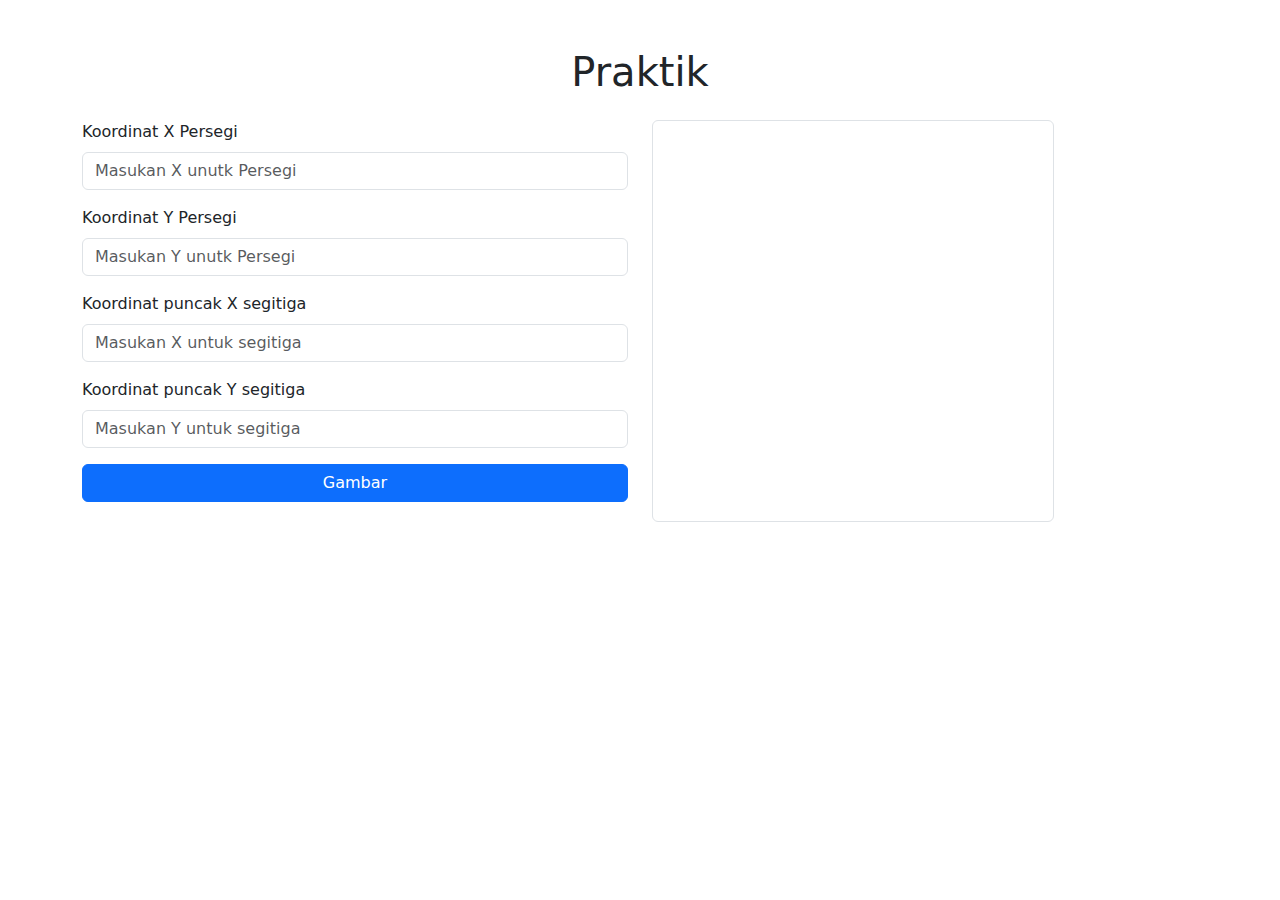
<file: Pertemuan 12/tugas.html>
<!DOCTYPE html>
<html lang="en">
<head>
    <meta charset="UTF-8">
    <meta name="viewport" content="width=device-width, initial-scale=1.0">
    <link href="https://cdn.jsdelivr.net/npm/bootstrap@5.3.3/dist/css/bootstrap.min.css" rel="stylesheet" integrity="sha384-QWTKZyjpPEjISv5WaRU9OFeRpok6YctnYmDr5pNlyT2bRjXh0JMhjY6hW+ALEwIH" crossorigin="anonymous">
    <title>Document</title>
</head>
<body>
    <div class="container mt-5">
        <h1 class="text-center mb-4">Praktik</h1>
        <div class="row">
            <div class="col-md-6">
                <form action="" id="coordinateForm">
                    <div class="mb-3">
                        <label for="rectX" class="form-label">Koordinat X Persegi</label>
                        <input type="number" class="form-control" id="rectX"  name="rectX"
                        placeholder="Masukan X unutk Persegi" required>
                    </div>
                    <div class="mb-3">
                        <label for="rectY" class="form-label">Koordinat Y Persegi</label>
                        <input type="number" class="form-control" id="rectY"  name="rectY"
                        placeholder="Masukan Y unutk Persegi" required>
                    </div>
                    <div class="mb-3">
                        <label for="triX" class="form-label">Koordinat puncak X segitiga</label>
                        <input type="number" class="form-control" id="triX" name="triX"
                        placeholder="Masukan X untuk segitiga" required>
                    </div>
                    <div class="mb-3">
                        <label for="triY" class="form-label">Koordinat puncak Y segitiga</label>
                        <input type="number" class="form-control" id="triY" name="triY"
                        placeholder="Masukan Y untuk segitiga" required>
                    </div>
                    <button type="button" class="btn btn-primary w-100" onclick="drawShapes()">Gambar</button>
                </form>
            </div>

            <div class="col-md-6">
                <canvas id="myCanvas" class="border rounded" width="400" height="400"></canvas>
            </div>
            
        </div>
    </div>
</body>

<script src="https://cdn.jsdelivr.net/npm/bootstrap@5.3.3/dist/js/bootstrap.bundle.min.js" integrity="sha384-YvpcrYf0tY3lHB60NNkmXc5s9fDVZLESaAA55NDzOxhy9GkcIdslK1eN7N6jIeHz" crossorigin="anonymous"></script>
<script>
    var canvas = document.getElementById('myCanvas');
    var ctx = canvas.getContext('2d');

    function drawShapes() {
        var rectX = document.getElementById('rectX').value;
        var rectY = document.getElementById('rectY').value;
        var triX = document.getElementById('triY').value;
        var triY = document.getElementById('triY').value;

        ctx.clearRect(0,0, canvas.width, canvas.height);

        ctx.fillStyle = 'blue';
        ctx.fillRect(rectX, rectY, 100,100);

        ctx.fillStyle = 'green';
        ctx.beginPath();
        ctx.moveTo(triX, triY);
        ctx.lineTo(triX - 50, parseInt(triY) + 100);
        ctx.lineTo(parseInt(triX) + 50, parseInt(triY) + 100);
        ctx.closePath();
        ctx.fill();
    }
</script>
</html>
</file>
